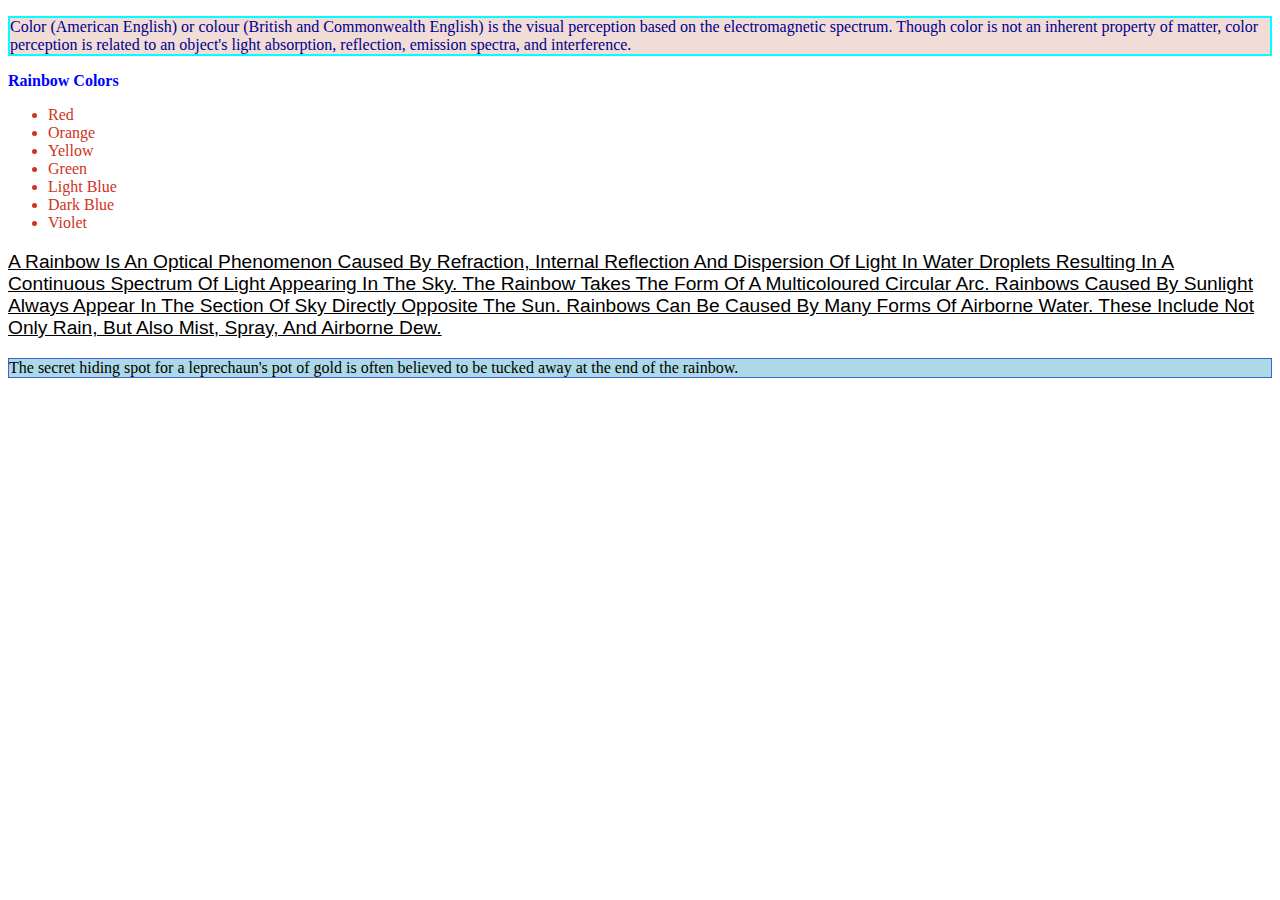
<file: CSS_Basics_Assignment/index.html>
<!DOCTYPE html>
<html lang="en">

<head>
    <meta charset="UTF-8">
    <meta name="viewport" content="width=device-width, initial-scale=1.0">
    <title>The World of Colors</title>
    <link rel="stylesheet" href="styles.css">
</head>

<body>
    <p class="color-example">Color (American English) or colour (British and Commonwealth English) is the visual
        perception
        based on the electromagnetic spectrum. Though color is not an inherent property of matter, color perception is
        related to an object's light absorption, reflection, emission spectra, and interference.</p>
    <h1 class="header-example">Rainbow Colors</h1>
    <ul class="list-example">
        <li>Red</li>
        <li>Orange</li>
        <li>Yellow</li>
        <li>Green</li>
        <li>Light Blue</li>
        <li>Dark Blue</li>
        <li>Violet</li>
    </ul>
    <p class="text-example">A rainbow is an optical phenomenon caused by refraction, internal reflection and dispersion
        of
        light in water droplets resulting in a continuous spectrum of light appearing in the sky. The rainbow takes the
        form of a multicoloured circular arc. Rainbows caused by sunlight always appear in the section of sky directly
        opposite the Sun. Rainbows can be caused by many forms of airborne water. These include not only rain, but also
        mist, spray, and airborne dew.</p>
    <div class="div-example">
        The secret hiding spot for a leprechaun's pot of gold is often believed to be tucked away at the end of the
        rainbow.
    </div>
</body>

</html>
</file>
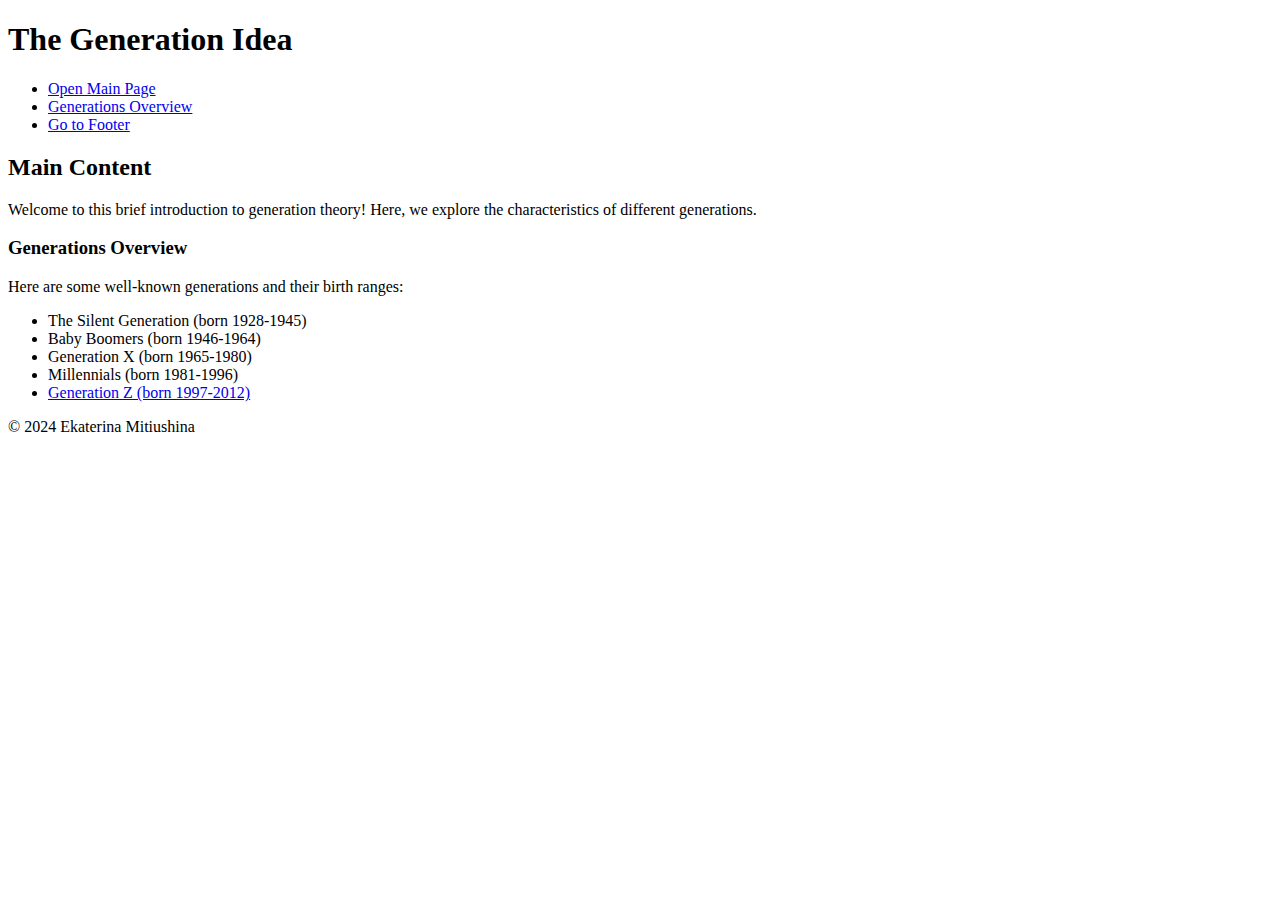
<file: HTML_Basics_Assignment/index.html>
<!DOCTYPE html>
<html lang="en">

<head>
    <meta charset="UTF-8">
    <meta name="viewport" content="width=device-width, initial-scale=1.0">
    <title>Generations</title>
</head>

<body>
    <header>
        <h1>The Generation Idea</h1>
    </header>
    <nav>
        <ul>
            <li> <a href="#main-page">Open Main Page</a> </li>
            <li><a href="#generations">Generations Overview</a></li>
            <li> <a href="#footer">Go to Footer</a> </li>
        </ul>
    </nav>
    <main>
        <h2>Main Content</h2>
        <p>Welcome to this brief introduction to generation theory! Here, we explore the characteristics of different
            generations.</p>
        <h3>Generations Overview</h3>
        <p>Here are some well-known generations and their birth ranges:</p>
        <ul>
            <li>The Silent Generation (born 1928-1945)</li>
            <li>Baby Boomers (born 1946-1964)</li>
            <li>Generation X (born 1965-1980)</li>
            <li>Millennials (born 1981-1996)</li>
            <li><a href="second.html">Generation Z (born 1997-2012)</a></li>
        </ul>
    </main>

    <footer id="footer">
        <p>&copy; 2024 Ekaterina Mitiushina</p>

    </footer>
</body>

</html>
</file>
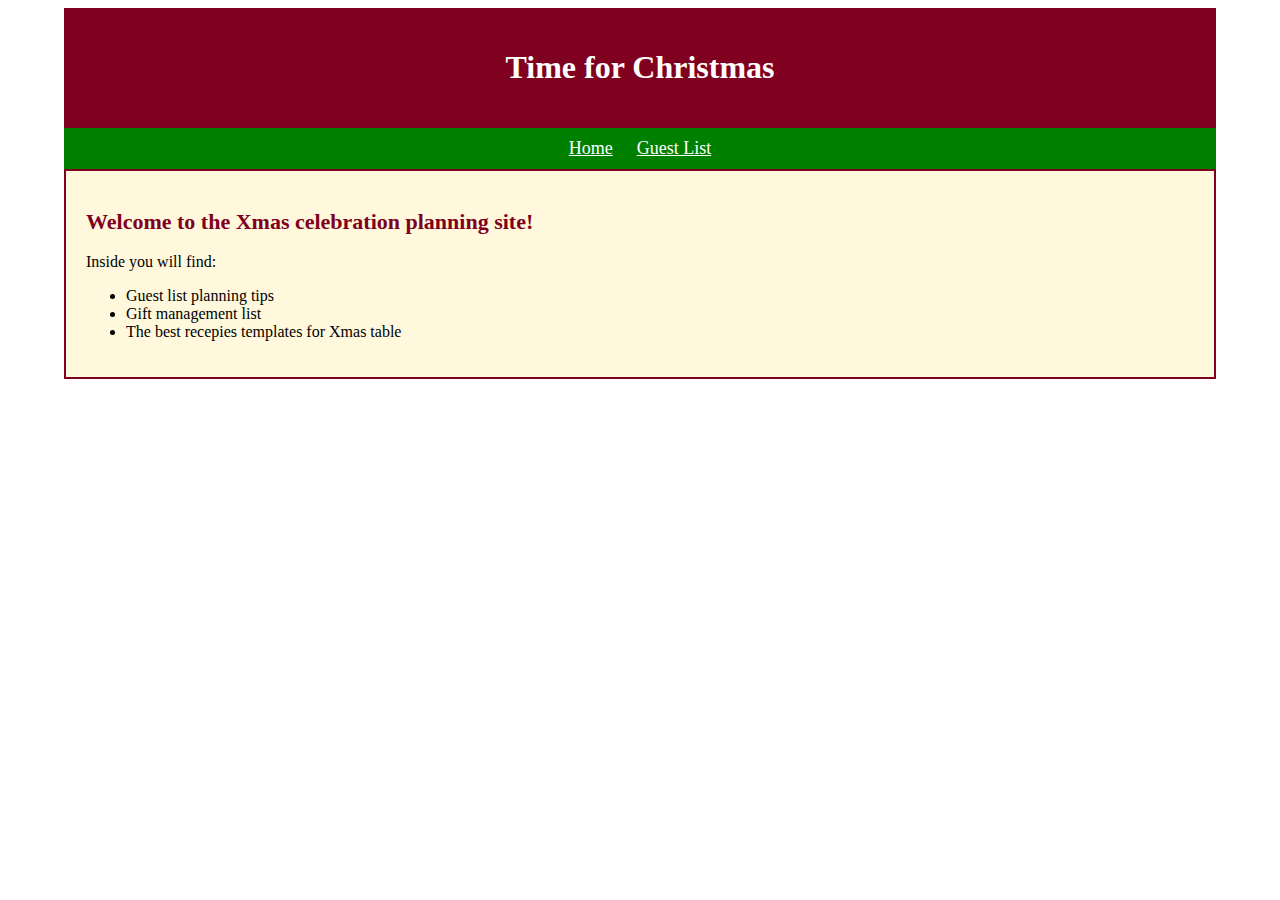
<file: Web_Assignment/index.html>
<!DOCTYPE html>
<html lang="en">

<head>
    <meta charset="UTF-8">
    <meta name="viewport" content="width=device-width, initial-scale=1.0">
    <title>Xmas Planner</title>
    <link rel="stylesheet" href="styles.css">
</head>

<body>

    <div class="grid-container">
        <div class="header">
            <h1>Time for Christmas</h1>
        </div>

        <div class="nav">
            <a href="index.html">Home</a>
            <a href="second.html">Guest List</a>
        </div>
        <div class="section">
            <h2>Welcome to the Xmas celebration planning site!</h2>
            <p>Inside you will find:</p>
            <ul>
                <li>Guest list planning tips</li>
                <li>Gift management list</li>
                <li>The best recepies templates for Xmas table</li>
            </ul>
        </div>
    </div>

</body>

</html>
</file>
<file: CSS_Basics_Assignment/styles.css>
.color-example {
    color: darkblue;
    background-color: #F1DCD8;
    border: 2px solid aqua;
}

.header-example {
    font-size: medium;
    font-family: 'Times New Roman', Times, serif;
    color: blue;
}

.list-example {
    list-style-type: disc;
    color: rgb(206, 52, 35)
}

.text-example {
    font-family: 'Trebuchet MS', 'Lucida Sans Unicode', 'Lucida Grande', 'Lucida Sans', Arial, sans-serif;
    font-size: larger;
    text-transform: capitalize;
    text-decoration: underline;
}

.div-example {
    background-color: lightblue;
    border: 1px solid rgb(63, 98, 215);
}
</file>
<file: Web_Assignment/styles.css>
body {
    width: 90%;
    margin-left: auto;
    margin-right: auto;
    font-family: Georgia, 'Times New Roman', Times, serif;
}


.grid-container {
    display: grid;
    grid-template-rows: auto auto 1fr;
}

.header {
    background-color: #800020;
    color: #ffffff;
    text-align: center;
    padding: 20px;
}

.nav {
    background-color: #008000;
    text-align: center;
    padding: 10px;
}

.nav a {
    color: #ffffff;
    margin: 0 10px;
    font-size: 18px;
}

.section {
    background-color: #fff8dc;
    padding: 20px;
    border: 2px solid #800020;
}

.section h2 {
    color: #800020;
    font-size: 22px;
}
</file>
